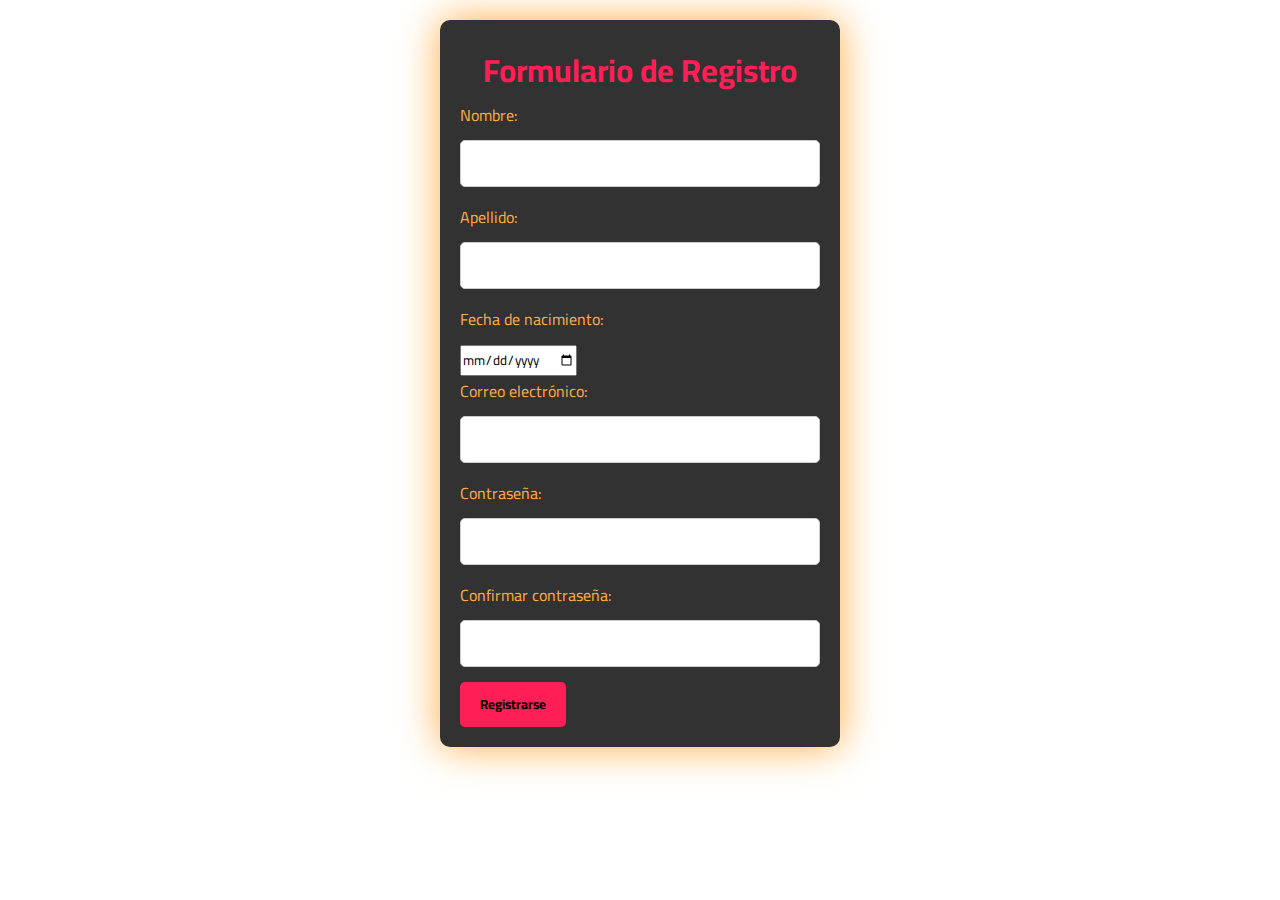
<file: registro.html>
<!DOCTYPE html>
<html lang="en">
<head>
  <meta charset="UTF-8">
  <meta http-equiv="X-UA-Compatible" content="IE=edge">
  <meta name="viewport" content="width=device-width, initial-scale=1.0">
  <title>Formulario de registro</title>
  <link rel="stylesheet" href="css/styler.css">
  <link
      href="https://fonts.googleapis.com/css2?family=Cairo:wght@200;300;400;600;700;900&amp;display=swap"
      rel="stylesheet"
    />
</head>
<body>
  <form>
    <h2>Formulario de Registro</h2>

    <label for="nombre">Nombre:</label>
    <input type="text" id="nombre" name="nombre" required>

    <label for="apellido">Apellido:</label>
    <input type="text" id="apellido" name="apellido" required>

    <label for="fechaNacimiento">Fecha de nacimiento:</label>
    <input type="date" id="fechaNacimiento" required>

    <label for="email">Correo electrónico:</label>
    <input type="email" id="email" name="email" required>

    <label for="contraseña">Contraseña:</label>
    <input type="password" id="contraseña" name="contraseña" required>

    <label for="confirmar-contraseña">Confirmar contraseña:</label>
    <input type="password" id="confirmar-contraseña" name="confirmar-contraseña" required>

    <input type="submit" value="Registrarse">
  </form>
</body>
</html>
</file>
<file: css/styler.css>
:root {
    --primercolor: #ff1e56;    
    --segundocolor: #ffac41;   
    --tercercolor: #323232;    
    --fondo: #000000;         
  }
  
  * {
    margin: 0;
    padding: 0;
    box-sizing: border-box;
    font-family: "Cairo";
  }
  
  body {
  background-image: url('https://www.islabit.com/wp-content/uploads/2020/12/cintas-online.jpg');
  background-repeat: no-repeat;
  background-size: cover; 
  }
  
  .contenedor {
    width: 90%;
    margin: auto;             
  }
  
  h2 {
    color: var(--primercolor);
    text-align: center;
    font-size: 2em;
  }
  
  form {
    max-width: 400px;
    margin: 20px auto;
    padding: 20px;
    background-color: var(--tercercolor);
    border-radius: 10px;
    color: var(--segundocolor);
    box-shadow: 0px 0px 40px var(--segundocolor);
  }
  
  label {
    display: block;
    margin-bottom: 10px;
  }
  
  input[type="text"],
  input[type="email"],
  input[type="password"] {
    width: 100%;
    padding: 10px;
    border: 1px solid #ccc;
    border-radius: 5px;
    margin-bottom: 15px;
  }
  
  input[type="submit"] {
    background-color: var(--primercolor);
    color: #000000;
    border: none;
    border-radius: 5px;
    padding: 10px 20px;
    cursor: pointer;
    font-weight: bold;
  }
  
  input[type="submit"]:hover {
    background-color: var(--segundocolor);
  }
  
  input[type="submit"]:focus {
    outline: none;
  }
</file>
